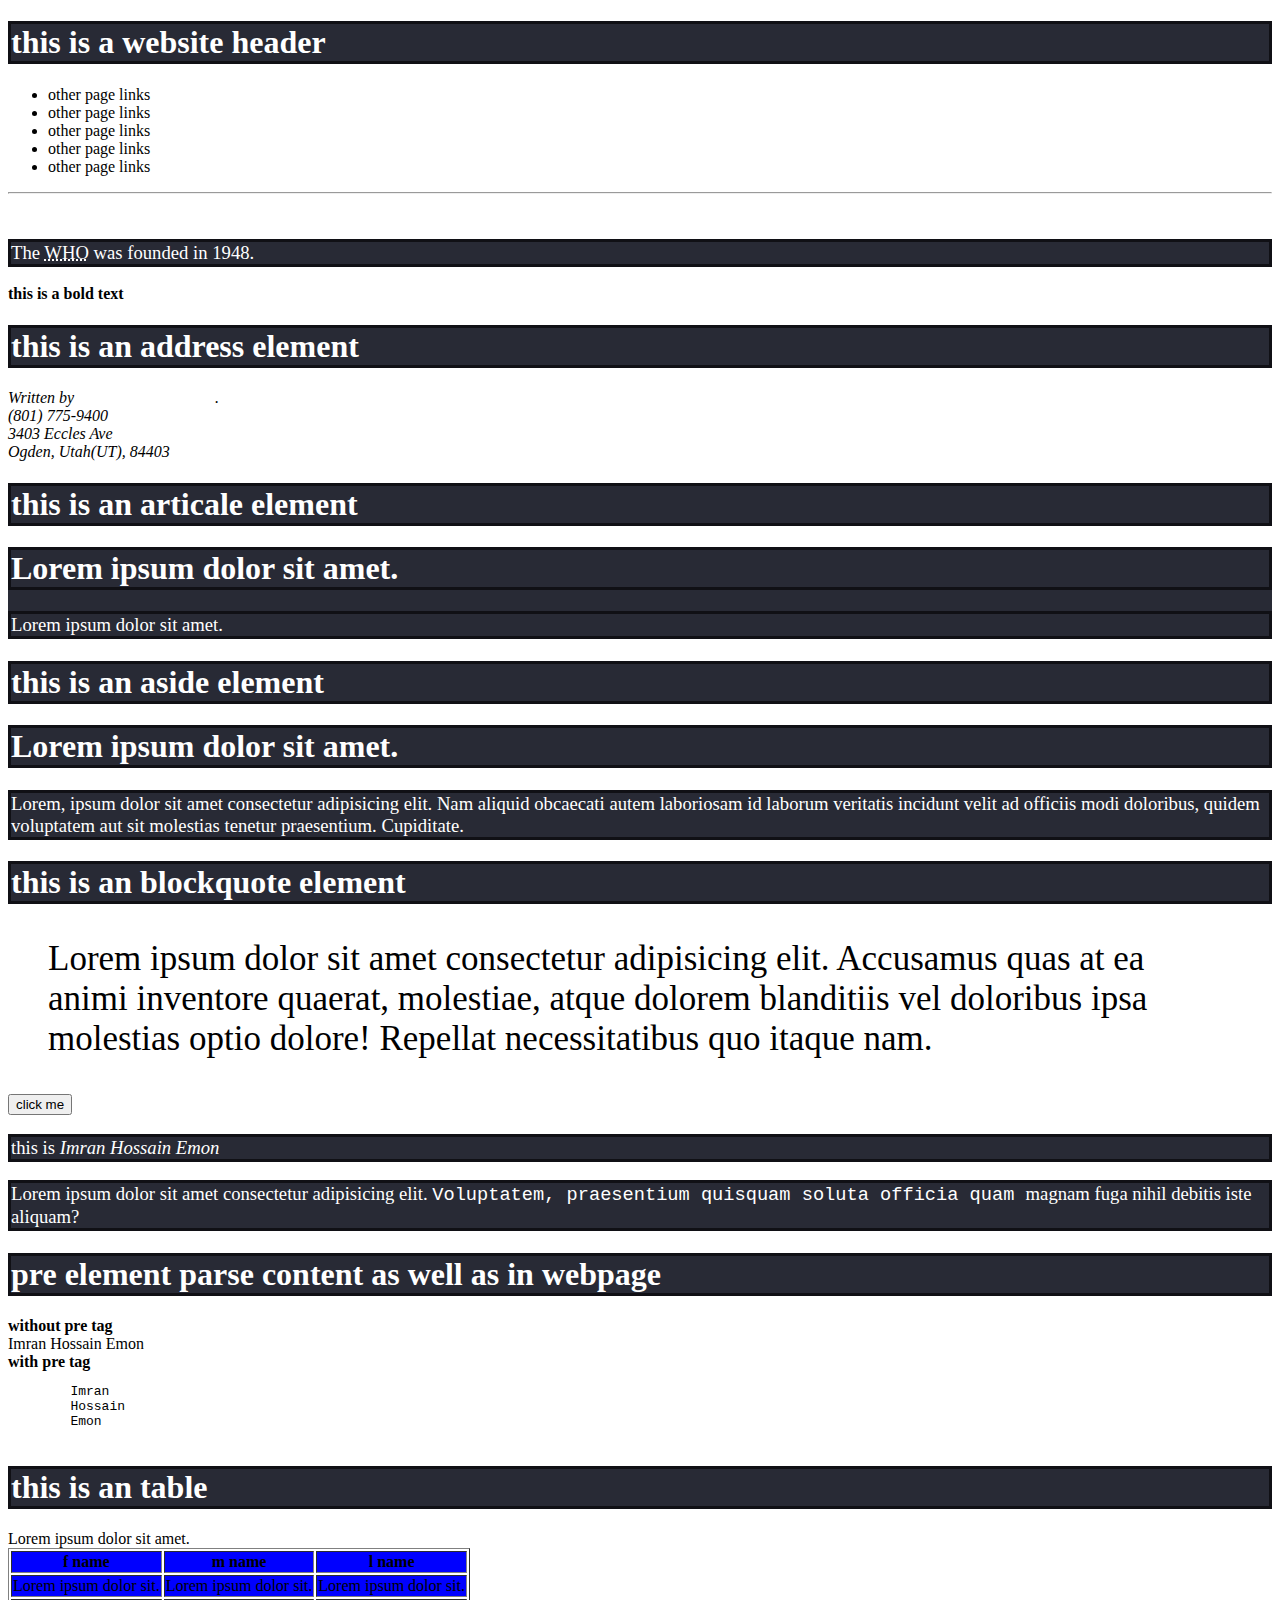
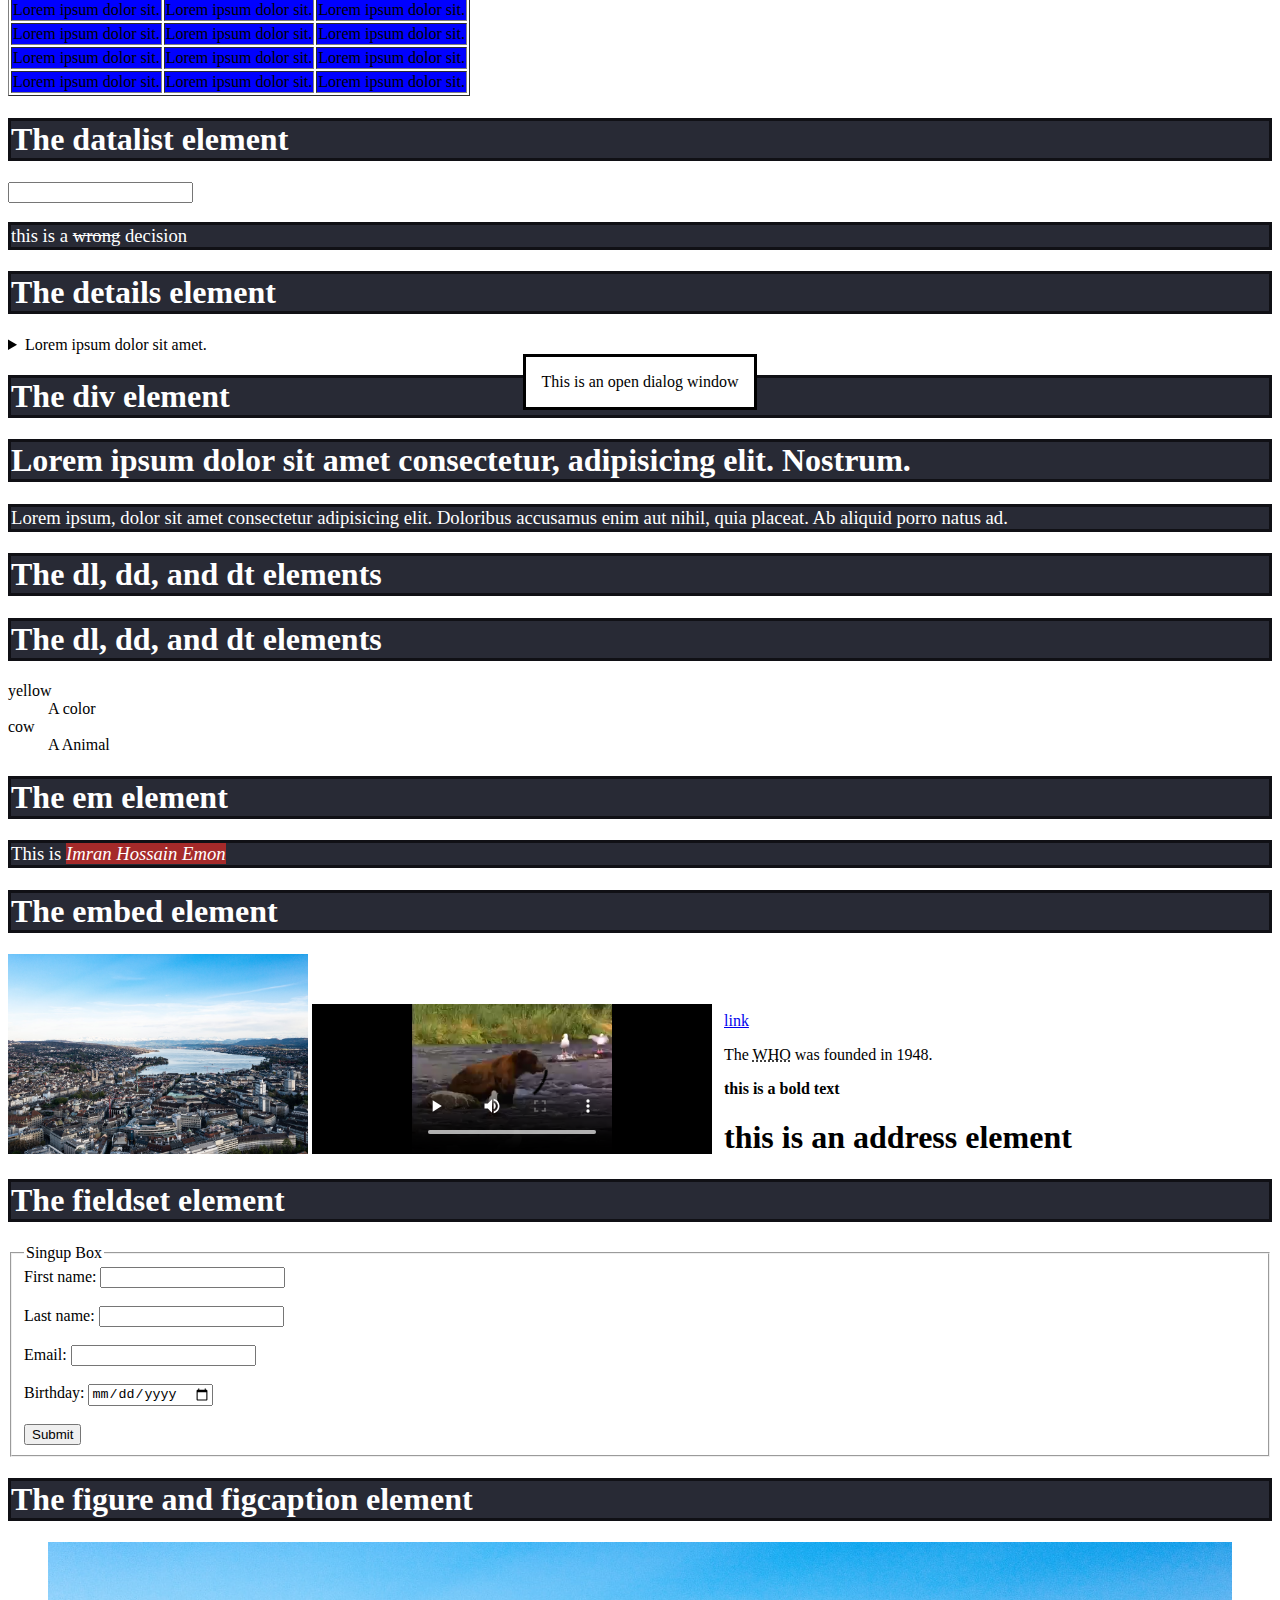
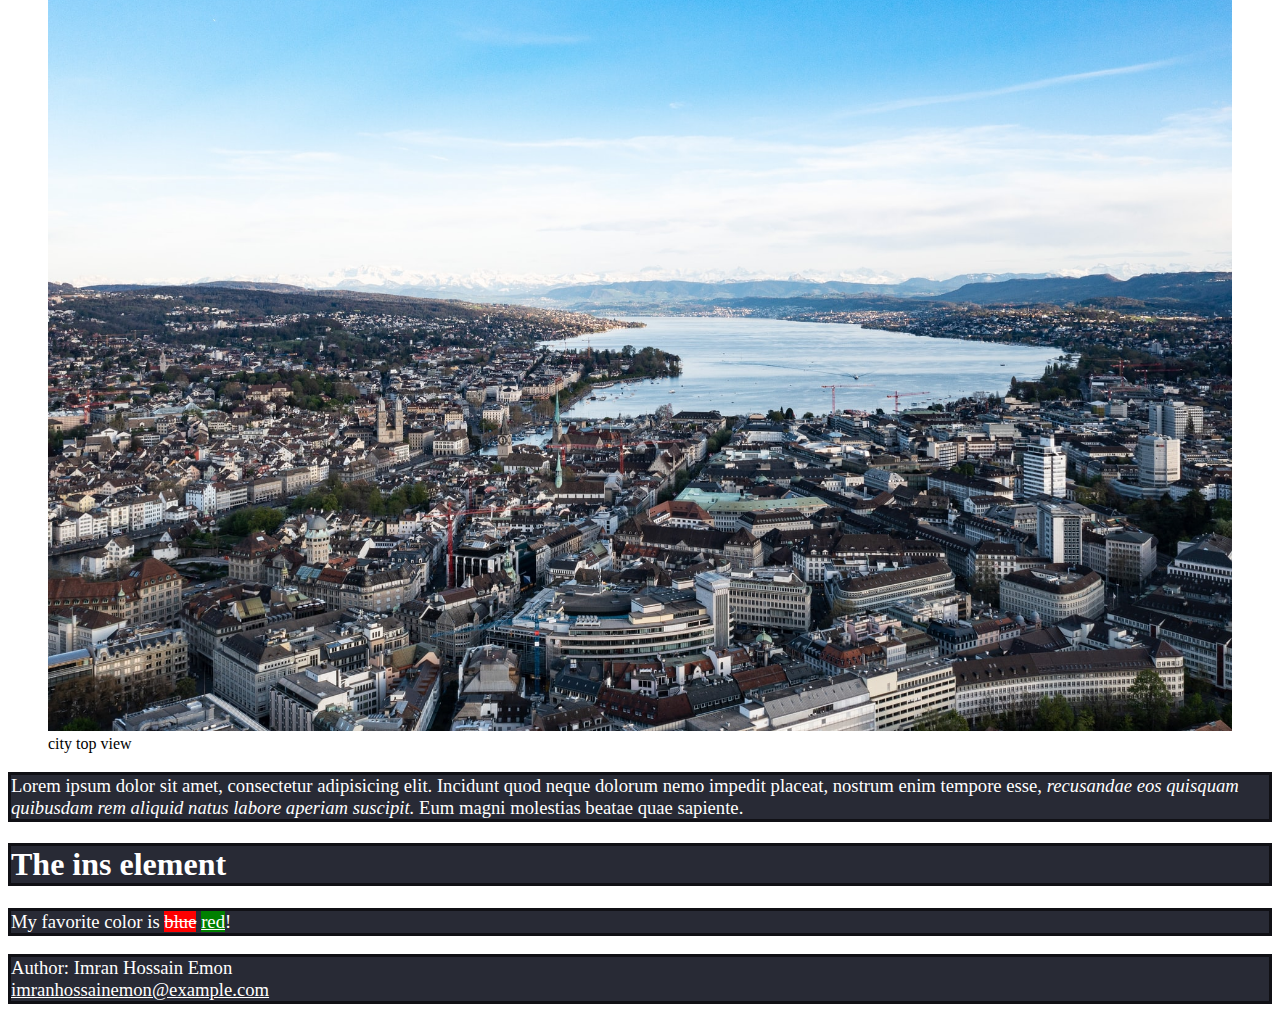
<file: index.html>
<!DOCTYPE html>
<html lang="en">

<head>
    <meta charset="UTF-8">
    <meta http-equiv="X-UA-Compatible" content="IE=edge">
    <meta name="viewport" content="width=device-width, initial-scale=1.0">
    <title>SSB Home Work</title>
    <link rel="stylesheet" href="css/style.css">
    <style>
        ins{
            background-color: green;
        }
        a{
            color: white;
        }
    </style>
</head>

<body>
    <header>
        <h1>this is a website header</h1>
        <ul>
            <li>other page links</li>
            <li>other page links</li>
            <li>other page links</li>
            <li>other page links</li>
            <li>other page links</li>
        </ul>
    </header>
    <hr>
    <!-- this is a comment -->
    <a href="#">link</a>
    <p>The <abbr title="World Health Organization">WHO</abbr> was founded in 1948.</p>
    <b>this is a bold text</b>
    <h1>this is an address element</h1>
    <address>
        <!-- br tag work as a line break tag -->
        Written by <a href="#">Imran Hossain Emon</a>.<br>
        (801) 775-9400 <br>
        3403 Eccles Ave <br>
        Ogden, Utah(UT), 84403
    </address>
    <h1>this is an articale element</h1>
    <article id="articale">
        <h1>Lorem ipsum dolor sit amet.</h1>
        <p>Lorem ipsum dolor sit amet.</p>
    </article>
    <h1>this is an aside element</h1>
    <aside>
        <h1>Lorem ipsum dolor sit amet.</h1>
        <p>Lorem, ipsum dolor sit amet consectetur adipisicing elit. Nam aliquid obcaecati autem laboriosam id laborum
            veritatis incidunt velit ad officiis modi doloribus, quidem voluptatem aut sit molestias tenetur
            praesentium. Cupiditate.</p>
    </aside>
    <h1>this is an blockquote element</h1>
    <blockquote class="bigsize">
        Lorem ipsum dolor sit amet consectetur adipisicing elit. Accusamus quas at ea animi inventore quaerat,
        molestiae, atque dolorem blanditiis vel doloribus ipsa molestias optio dolore! Repellat necessitatibus quo
        itaque nam.
    </blockquote>
    <button>click me</button>
    <p>this is <cite>Imran Hossain Emon</cite></p>
    <p>Lorem ipsum dolor sit amet consectetur adipisicing elit.
        <code> Voluptatem, praesentium quisquam soluta officia quam </code> magnam fuga nihil debitis iste aliquam?
    </p>
    <h1>pre element parse content as well as in webpage</h1>
    <b>without pre tag</b><br>
    Imran
    Hossain
    Emon <br>
    <b>with pre tag</b>
    <pre>
        Imran
        Hossain
        Emon
    </pre>
    <h1>this is an table</h1>
    <caption>Lorem ipsum dolor sit amet.</caption>
    <table border="1">
        <colgroup>
            <col span="3" style="background-color: blue;">
        </colgroup>
        <thead>
            <th>f name</th>
            <th>m name</th>
            <th>l name</th>
        </thead>
        <tbody>
            <tr>
                <td>Lorem ipsum dolor sit.</td>
                <td>Lorem ipsum dolor sit.</td>
                <td>Lorem ipsum dolor sit.</td>
            </tr>
            <tr>
                <td>Lorem ipsum dolor sit.</td>
                <td>Lorem ipsum dolor sit.</td>
                <td>Lorem ipsum dolor sit.</td>
            </tr>
            <tr>
                <td>Lorem ipsum dolor sit.</td>
                <td>Lorem ipsum dolor sit.</td>
                <td>Lorem ipsum dolor sit.</td>
            </tr>
            <tr>
                <td>Lorem ipsum dolor sit.</td>
                <td>Lorem ipsum dolor sit.</td>
                <td>Lorem ipsum dolor sit.</td>
            </tr>
        </tbody>
        <tfoot>
            <tr>
                <td>Lorem ipsum dolor sit.</td>
                <td>Lorem ipsum dolor sit.</td>
                <td>Lorem ipsum dolor sit.</td>
            </tr>
        </tfoot>
    </table>
    <h1>The datalist element</h1>
    <input list="browsers">
    <datalist id="browsers">
        <option value="Edge">
        <option value="Firefox">
        <option value="Chrome">
        <option value="Opera">
        <option value="Safari">
    </datalist>
    <p>this is a <del>wrong</del> decision</p>
    <h1>The details element</h1>
    <details>
        <summary>Lorem ipsum dolor sit amet.</summary>
        <p>Lorem ipsum dolor sit amet consectetur adipisicing elit. Numquam cupiditate repellat, doloribus in illum
            minus placeat quibusdam accusantium culpa iure dolorum repudiandae et voluptas alias nihil beatae facilis
            pariatur explicabo!</p>
    </details>
    <dialog open>This is an open dialog window</dialog>
    <h1>The div element</h1>
    <div>
        <h1>Lorem ipsum dolor sit amet consectetur, adipisicing elit. Nostrum.</h1>
        <p>Lorem ipsum, dolor sit amet consectetur adipisicing elit. Doloribus accusamus enim aut nihil, quia placeat.
            Ab aliquid porro natus ad.</p>
        <h1>The dl, dd, and dt elements</h1>
    </div>
    <h1>The dl, dd, and dt elements</h1>
    <dl>
        <dt>yellow</dt>
        <dd>A color</dd>
        <dt>cow</dt>
        <dd>A Animal</dd>
    </dl>
    <h1>The em element</h1>
    <p>This is <em style="background-color: brown;">Imran Hossain Emon</em></p>
    <h1>The embed element</h1>
    <embed type="image/jpg" src="images/peter-steiner-72yVmNXzESA-unsplash.jpg" width="300">
    <embed type="video/webm" src="images/movie.mp4" width="400">
    <embed type="text/html" src="copy.html" width="500">
    <h1>The fieldset element</h1>
    <form>
        <fieldset>
            <legend>Singup Box</legend>
            <label for="fname">First name:</label>
            <input type="text" id="fname" name="fname"><br><br>
            <label for="lname">Last name:</label>
            <input type="text" id="lname" name="lname"><br><br>
            <label for="email">Email:</label>
            <input type="email" id="email" name="email"><br><br>
            <label for="birthday">Birthday:</label>
            <input type="date" id="birthday" name="birthday"><br><br>
            <input type="submit" value="Submit">
        </fieldset>
    </form>
    <h1>The figure and figcaption element</h1>
    <figure>
        <img src="images/peter-steiner-72yVmNXzESA-unsplash.jpg" alt="city top view" style="width:100%">
        <figcaption>city top view</figcaption>
    </figure>
    <p>Lorem ipsum dolor sit amet, consectetur adipisicing elit. Incidunt quod neque dolorum nemo impedit placeat,
        nostrum enim tempore esse, <i> recusandae eos quisquam quibusdam rem aliquid natus labore aperiam suscipit. </i>
        Eum magni molestias beatae quae sapiente.</p>
    <h1>The ins element</h1>
    <p>My favorite color is <del style="background-color: red;">blue</del> <ins>red</ins>!</p>
    <footer>
        <p>Author: Imran Hossain Emon<br>
            <a href="mailto:imranhossainemon@example.com">imranhossainemon@example.com</a>
        </p>
    </footer>
</body>

</html>
</file>
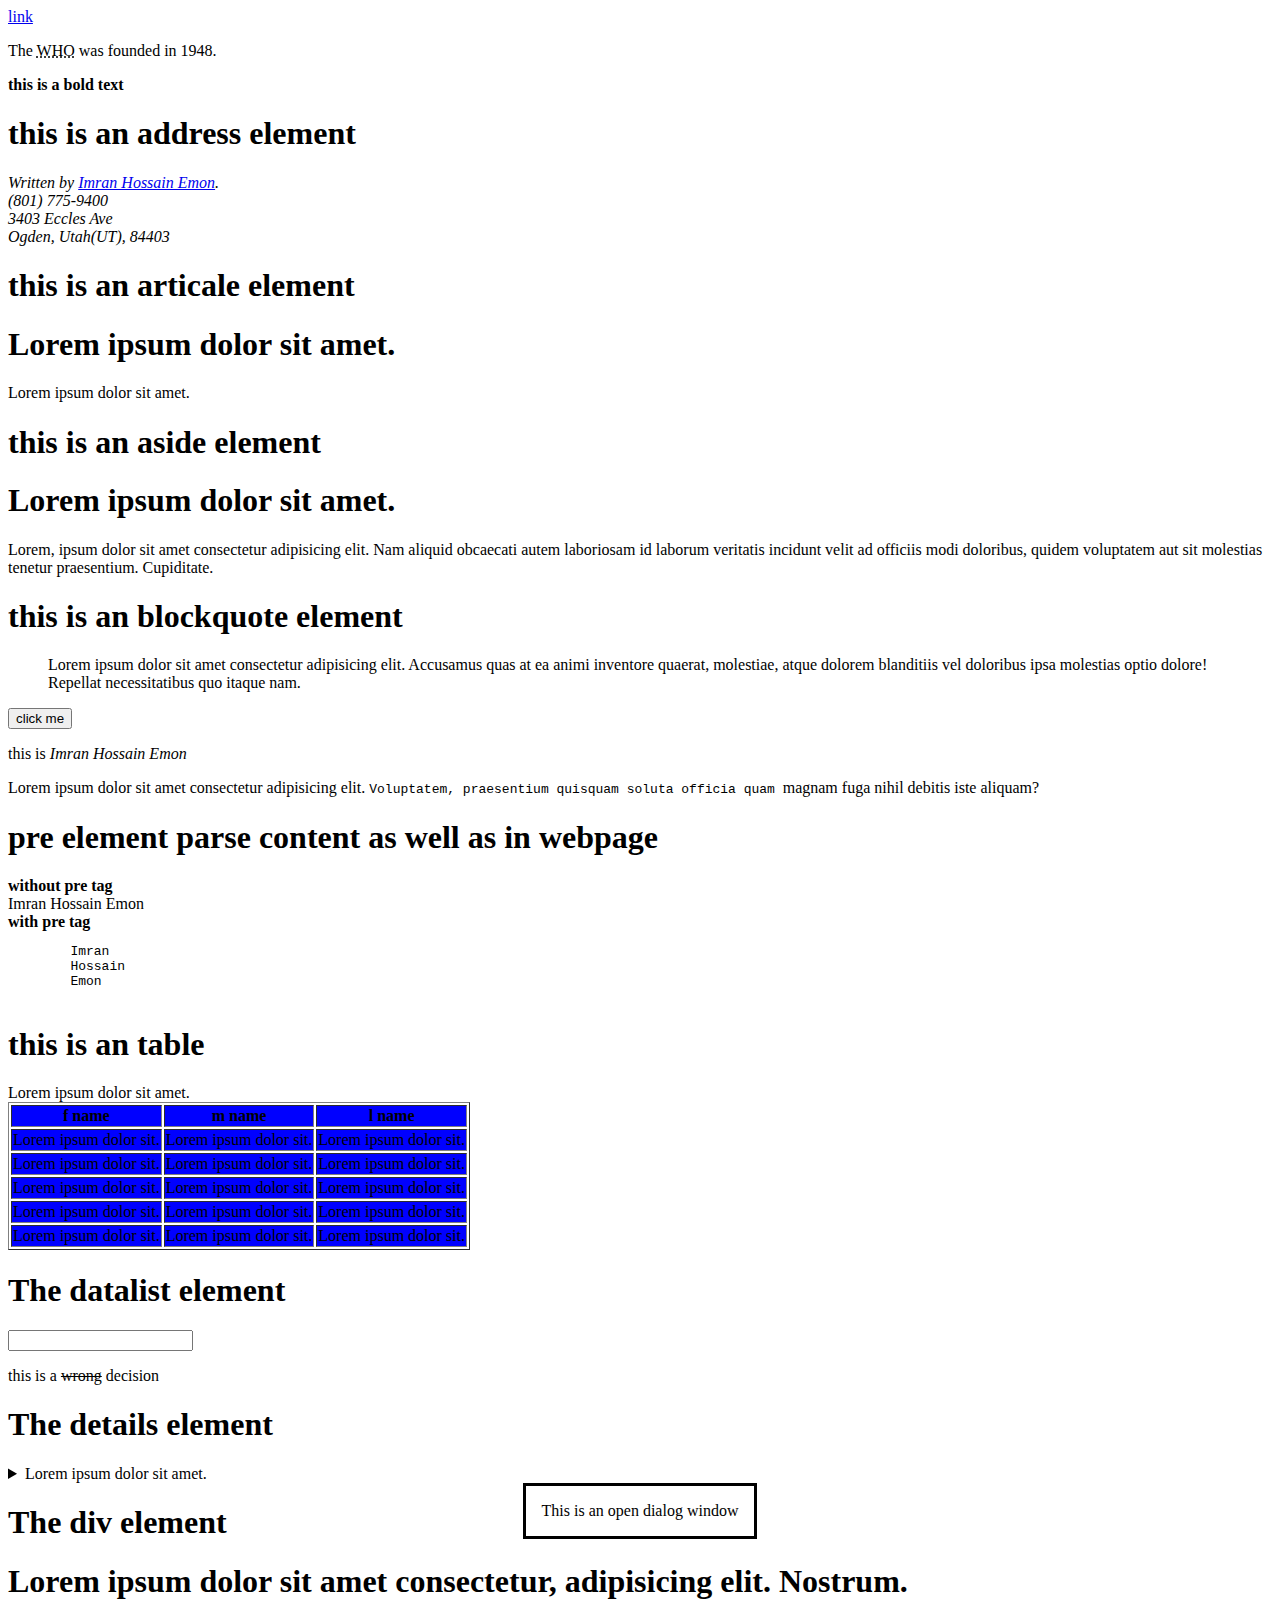
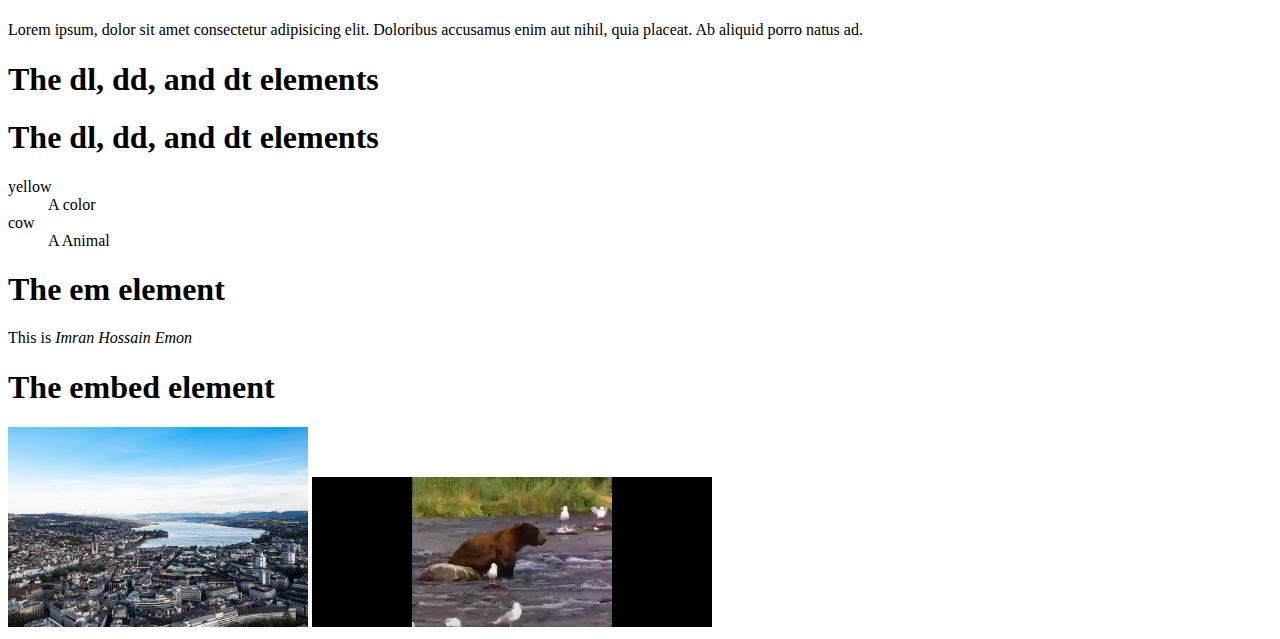
<file: copy.html>
<!DOCTYPE html>
<html lang="en">

<head>
    <meta charset="UTF-8">
    <meta http-equiv="X-UA-Compatible" content="IE=edge">
    <meta name="viewport" content="width=device-width, initial-scale=1.0">
    <title>SSB Home Work</title>
</head>

<body>
    <!-- this is a comment -->
    <a href="#">link</a>
    <p>The <abbr title="World Health Organization">WHO</abbr> was founded in 1948.</p>
    <b>this is a bold text</b>
    <h1>this is an address element</h1>
    <address>
        <!-- br tag work as a line break tag -->
        Written by <a href="#">Imran Hossain Emon</a>.<br>
        (801) 775-9400 <br>
        3403 Eccles Ave <br>
        Ogden, Utah(UT), 84403
    </address>
    <h1>this is an articale element</h1>
    <article>
        <h1>Lorem ipsum dolor sit amet.</h1>
        <p>Lorem ipsum dolor sit amet.</p>
    </article>
    <h1>this is an aside element</h1>
    <aside>
        <h1>Lorem ipsum dolor sit amet.</h1>
        <p>Lorem, ipsum dolor sit amet consectetur adipisicing elit. Nam aliquid obcaecati autem laboriosam id laborum
            veritatis incidunt velit ad officiis modi doloribus, quidem voluptatem aut sit molestias tenetur
            praesentium. Cupiditate.</p>
    </aside>
    <h1>this is an blockquote element</h1>
    <blockquote>
        Lorem ipsum dolor sit amet consectetur adipisicing elit. Accusamus quas at ea animi inventore quaerat,
        molestiae, atque dolorem blanditiis vel doloribus ipsa molestias optio dolore! Repellat necessitatibus quo
        itaque nam.
    </blockquote>
    <button>click me</button>
    <p>this is <cite>Imran Hossain Emon</cite></p>
    <p>Lorem ipsum dolor sit amet consectetur adipisicing elit.
        <code> Voluptatem, praesentium quisquam soluta officia quam </code> magnam fuga nihil debitis iste aliquam?</p>
    <h1>pre element parse content as well as in webpage</h1>
    <b>without pre tag</b><br>
    Imran
    Hossain
    Emon <br>
    <b>with pre tag</b>
    <pre>
        Imran
        Hossain
        Emon
    </pre>
    <h1>this is an table</h1>
    <caption>Lorem ipsum dolor sit amet.</caption>
    <table border="1">
        <colgroup>
            <col span="3" style="background-color: blue;">
        </colgroup>
        <thead>
            <th>f name</th>
            <th>m name</th>
            <th>l name</th>
        </thead>
        <tbody>
            <tr>
                <td>Lorem ipsum dolor sit.</td>
                <td>Lorem ipsum dolor sit.</td>
                <td>Lorem ipsum dolor sit.</td>
            </tr>
            <tr>
                <td>Lorem ipsum dolor sit.</td>
                <td>Lorem ipsum dolor sit.</td>
                <td>Lorem ipsum dolor sit.</td>
            </tr>
            <tr>
                <td>Lorem ipsum dolor sit.</td>
                <td>Lorem ipsum dolor sit.</td>
                <td>Lorem ipsum dolor sit.</td>
            </tr>
            <tr>
                <td>Lorem ipsum dolor sit.</td>
                <td>Lorem ipsum dolor sit.</td>
                <td>Lorem ipsum dolor sit.</td>
            </tr>
        </tbody>
        <tfoot>
            <tr>
                <td>Lorem ipsum dolor sit.</td>
                <td>Lorem ipsum dolor sit.</td>
                <td>Lorem ipsum dolor sit.</td>
            </tr>
        </tfoot>
    </table>
    <h1>The datalist element</h1>
    <input list="browsers">
    <datalist id="browsers">
        <option value="Edge">
        <option value="Firefox">
        <option value="Chrome">
        <option value="Opera">
        <option value="Safari">
    </datalist>
    <p>this is a <del>wrong</del> decision</p>
    <h1>The details element</h1>
    <details>
        <summary>Lorem ipsum dolor sit amet.</summary>
        <p>Lorem ipsum dolor sit amet consectetur adipisicing elit. Numquam cupiditate repellat, doloribus in illum minus placeat quibusdam accusantium culpa iure dolorum repudiandae et voluptas alias nihil beatae facilis pariatur explicabo!</p>
    </details>
    <dialog open>This is an open dialog window</dialog>
    <h1>The div element</h1>
    <div>
        <h1>Lorem ipsum dolor sit amet consectetur, adipisicing elit. Nostrum.</h1>
        <p>Lorem ipsum, dolor sit amet consectetur adipisicing elit. Doloribus accusamus enim aut nihil, quia placeat. Ab aliquid porro natus ad.</p>
        <h1>The dl, dd, and dt elements</h1>
    </div>
    <h1>The dl, dd, and dt elements</h1>
    <dl>
        <dt>yellow</dt>
        <dd>A color</dd>
        <dt>cow</dt>
        <dd>A Animal</dd>
    </dl>
    <h1>The em element</h1>
    <p>This is <em>Imran Hossain Emon</em></p>
    <h1>The embed element</h1>
    <embed type="image/jpg" src="images/peter-steiner-72yVmNXzESA-unsplash.jpg" width="300">
    <embed type="video/webm" src="images/movie.mp4" width="400">
</body>

</html>
</file>
<file: css/style.css>
h1{
    background-color: #282A35;
    border: 3px solid rgba(00, 00, 00, 0.6);
    color: white;
}
p{
    background-color: #282A35;
    font-size: 14pt;
    border: 3px solid rgba(00, 00, 00, 0.6);
    color: white;
}
.bigsize{
    font-size: 35px;
}
#articale{
    background-color: #282A35;
}
</file>
